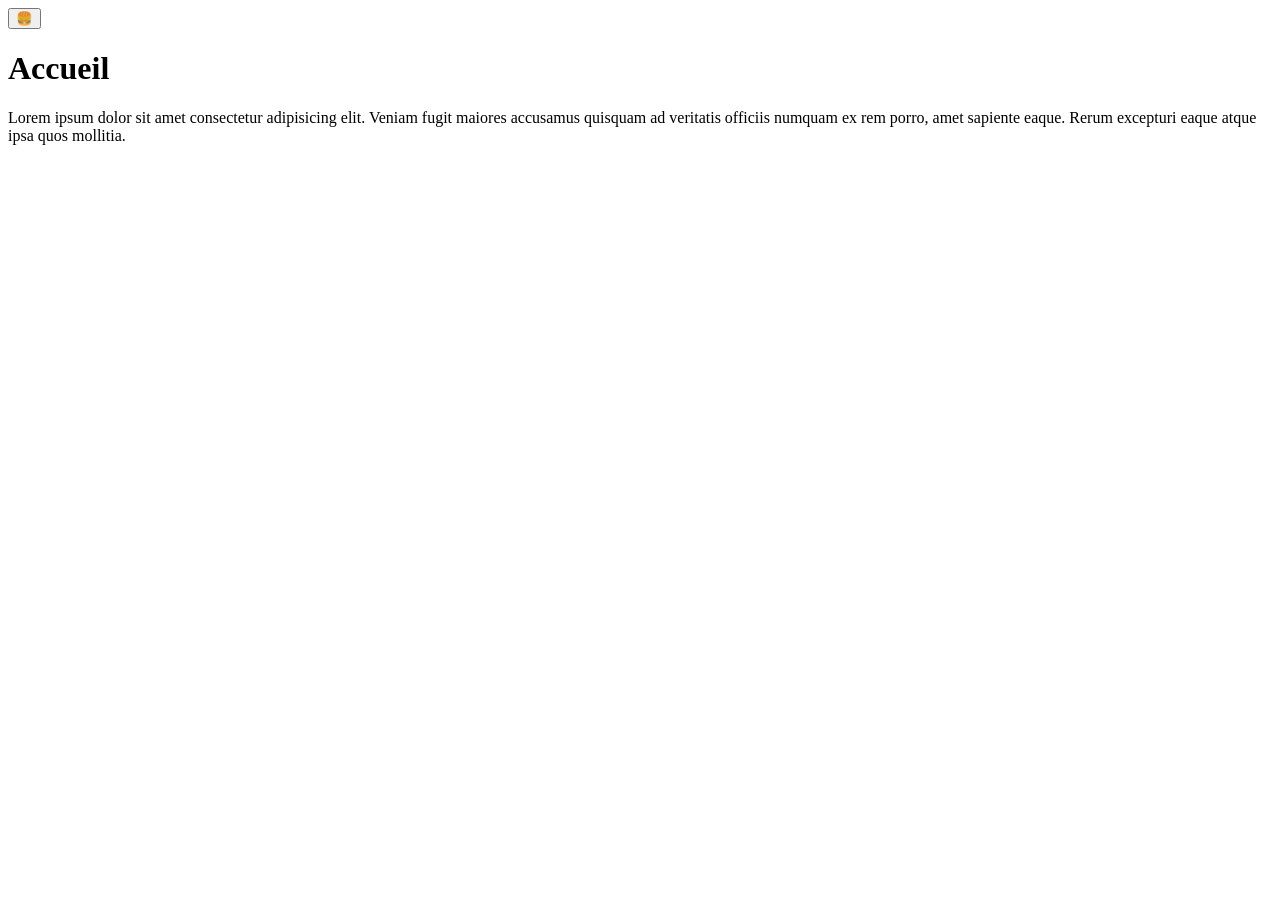
<file: index.html>
<!DOCTYPE html>
<html lang="fr">

<head>
  <meta charset="utf-8">
  <meta name="viewport" content="width=device-width, initial-scale=1">
  <title>Accueil</title>
  <link rel="stylesheet" href="src/css/styles.css">
</head>

<body>
  <header class="header">

    <!-- Menu principal -->
    <!-- popovertarget="menu" : ce bouton ouvre/ferme le popover d'id "menu", sans JavaScript.
         Le menu se ferme aussi avec Échap ou en cliquant en dehors. -->
    <button class="burger" type="button" popovertarget="menu" aria-label="Menu">
      🍔
    </button>

    <!-- Attribut popover : la nav devient un popover, cachée par défaut.
         id="menu" : identifiant unique, utilisé par les boutons (popovertarget="menu"). -->
    <nav class="menu" id="menu" popover aria-label="Main menu">
      <!-- Bouton de fermeture explicite :
           popovertargetaction="hide" : ce bouton ne fait que fermer le menu.
           autofocus : le focus est placé sur ce bouton à l'ouverture du menu. -->
      <button class="menu__close burger burger--close"
      type="button"
      popovertarget="menu"
      popovertargetaction="hide"
      aria-label="Close the menu"
      autofocus>
        🍔
      </button>
      <!-- Emmet : nav>h4{menu}+ul>li*2>a -->
      <h4>menu</h4>
      <ul>
        <li><a href="cats/index.html">Les chats</a>
          <!-- Emmet : ul>li*2>a[href=cats/chat-$.html]{chat $} -->
          <ul>
            <li><a href="cats/chat-1.html">chat 1</a></li>
            <li><a href="cats/chat-2.html">chat 2</a></li>
          </ul>
        </li>
        <li><a href="dogs/index.html">Les chiens</a>
          <ul>
            <li><a href="dogs/chien-1.html">chien 1</a></li>
            <li><a href="dogs/chien-2.html">chien 2</a></li>
          </ul>
        </li>
      </ul>
    </nav>
    <!-- Fin du menu principal -->
  </header>

  <!-- Contenu principal de la page -->
  <main>
    <h1>Accueil</h1>
    <!-- Emmet : p>lorem -->
    <p>
      Lorem ipsum dolor sit amet consectetur adipisicing elit. Veniam fugit maiores accusamus quisquam ad veritatis
      officiis numquam ex rem porro, amet sapiente eaque. Rerum excepturi eaque atque ipsa quos mollitia.
    </p>
  </main>
  <!-- Fin du contenu principal -->

</body>

</html>
</file>
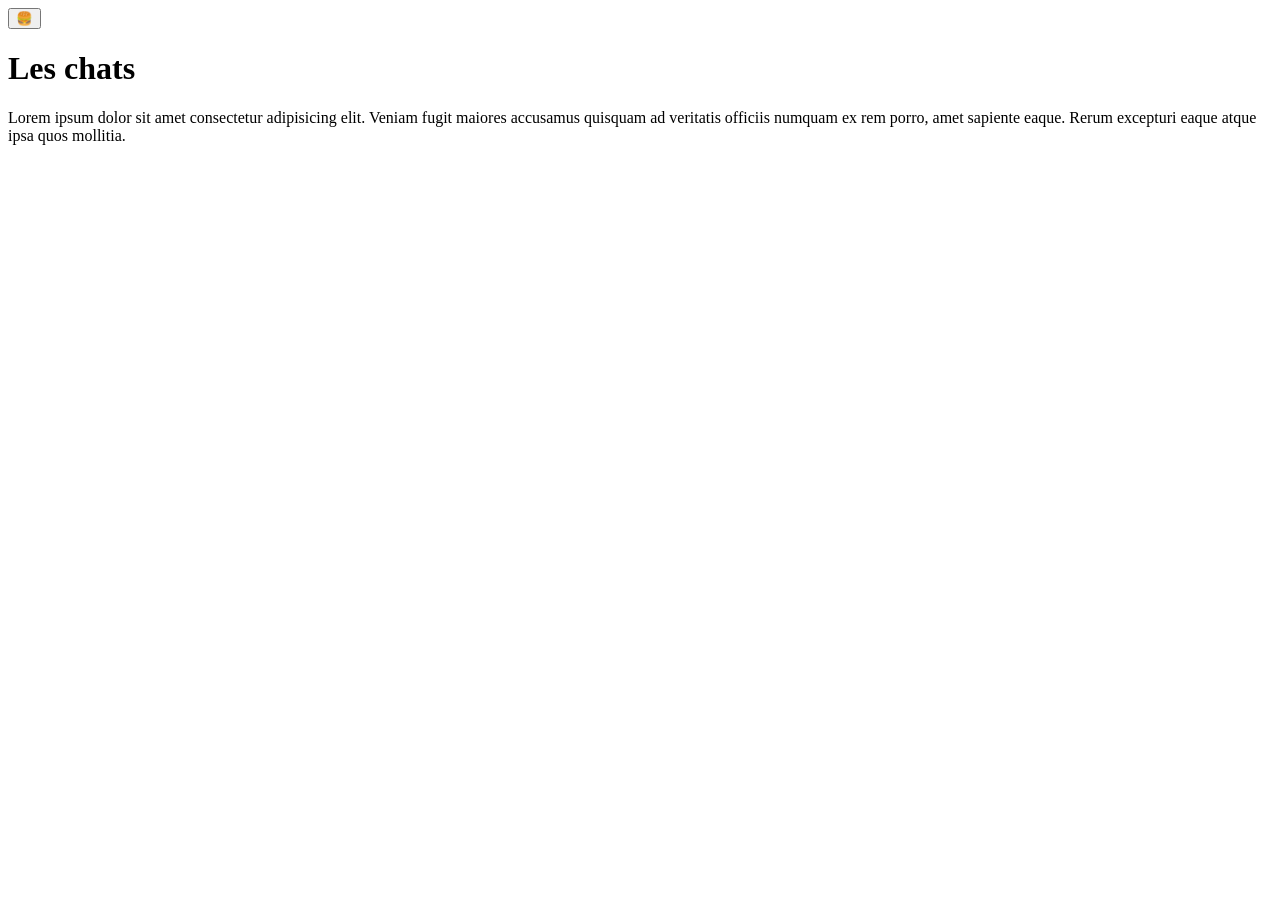
<file: cats/index.html>
<!DOCTYPE html>
<html lang="fr">

<head>
  <meta charset="utf-8">
  <meta name="viewport" content="width=device-width, initial-scale=1">
  <title>Les chats</title>
  <link rel="stylesheet" href="../src/css/styles.css">
</head>

<body>
  <header class="header">

    <!-- Menu principal -->
    <!-- popovertarget="menu" : ce bouton ouvre/ferme le popover d'id "menu", sans JavaScript.
         Le menu se ferme aussi avec Échap ou en cliquant en dehors. -->
    <button class="burger" type="button" popovertarget="menu" aria-label="Menu">
      🍔
    </button>

    <!-- Attribut popover : la nav devient un popover, cachée par défaut.
         id="menu" : identifiant unique, utilisé par les boutons (popovertarget="menu"). -->
    <nav class="menu" id="menu" popover aria-label="Main menu">
      <!-- Bouton de fermeture explicite :
           popovertargetaction="hide" : ce bouton ne fait que fermer le menu.
           autofocus : le focus est placé sur ce bouton à l'ouverture du menu. -->
      <button class="menu__close burger burger--close"
      type="button"
      popovertarget="menu"
      popovertargetaction="hide"
      aria-label="Close the menu"
      autofocus>
        🍔
      </button>
      <!-- Emmet : nav>h4{menu}+ul>li*2>a -->
      <h4>menu</h4>
      <ul>
        <li><a href="../cats/index.html">Les chats</a>
          <!-- Emmet : ul>li*2>a[href=cats/chat-$.html]{chat $} -->
          <ul>
            <li><a href="../cats/chat-1.html">chat 1</a></li>
            <li><a href="../cats/chat-2.html">chat 2</a></li>
          </ul>
        </li>
        <li><a href="../dogs/index.html">Les chiens</a>
          <ul>
            <li><a href="../dogs/chien-1.html">chien 1</a></li>
            <li><a href="../dogs/chien-2.html">chien 2</a></li>
          </ul>
        </li>
      </ul>
    </nav>
    <!-- Fin du menu principal -->
  </header>

  <!-- Contenu principal de la page -->
  <main>
    <h1>Les chats</h1>
    <!-- Emmet : p>lorem -->
    <p>
      Lorem ipsum dolor sit amet consectetur adipisicing elit. Veniam fugit maiores accusamus quisquam ad veritatis
      officiis numquam ex rem porro, amet sapiente eaque. Rerum excepturi eaque atque ipsa quos mollitia.
    </p>
  </main>
  <!-- Fin du contenu principal -->

</body>

</html>
</file>
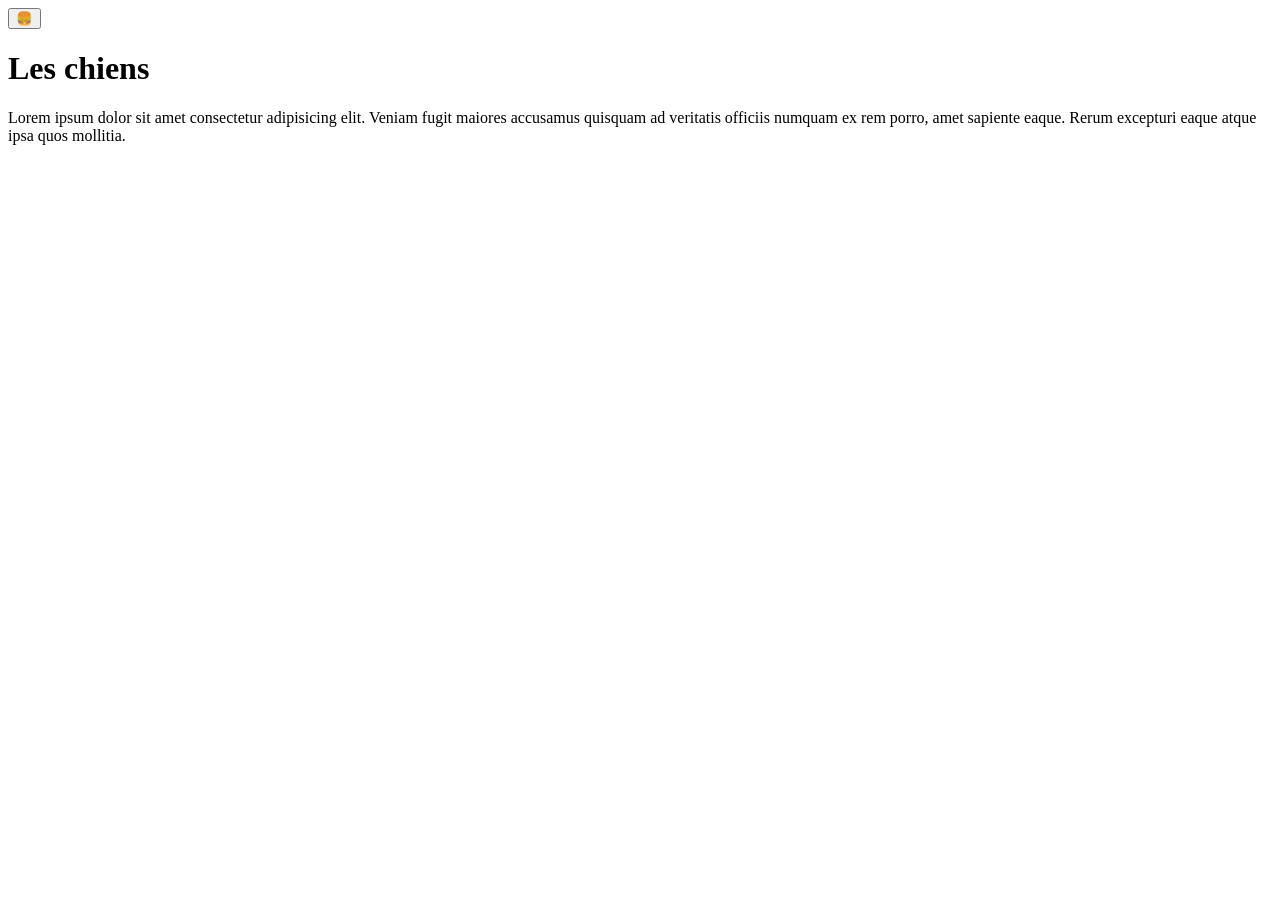
<file: dogs/index.html>
<!DOCTYPE html>
<html lang="fr">

<head>
  <meta charset="utf-8">
  <meta name="viewport" content="width=device-width, initial-scale=1">
  <title>Les chiens</title>
  <link rel="stylesheet" href="../src/css/styles.css">
</head>

<body>
  <header class="header">

    <!-- Menu principal -->
    <!-- popovertarget="menu" : ce bouton ouvre/ferme le popover d'id "menu", sans JavaScript.
         Le menu se ferme aussi avec Échap ou en cliquant en dehors. -->
    <button class="burger" type="button" popovertarget="menu" aria-label="Menu">
      🍔
    </button>

    <!-- Attribut popover : la nav devient un popover, cachée par défaut.
         id="menu" : identifiant unique, utilisé par les boutons (popovertarget="menu"). -->
    <nav class="menu" id="menu" popover aria-label="Main menu">
      <!-- Bouton de fermeture explicite :
           popovertargetaction="hide" : ce bouton ne fait que fermer le menu.
           autofocus : le focus est placé sur ce bouton à l'ouverture du menu. -->
      <button class="menu__close burger burger--close"
      type="button"
      popovertarget="menu"
      popovertargetaction="hide"
      aria-label="Close the menu"
      autofocus>
        🍔
      </button>
      <!-- Emmet : nav>h4{menu}+ul>li*2>a -->
      <h4>menu</h4>
      <ul>
        <li><a href="../cats/index.html">Les chats</a>
          <!-- Emmet : ul>li*2>a[href=cats/chat-$.html]{chat $} -->
          <ul>
            <li><a href="../cats/chat-1.html">chat 1</a></li>
            <li><a href="../cats/chat-2.html">chat 2</a></li>
          </ul>
        </li>
        <li><a href="../dogs/index.html">Les chiens</a>
          <ul>
            <li><a href="../dogs/chien-1.html">chien 1</a></li>
            <li><a href="../dogs/chien-2.html">chien 2</a></li>
          </ul>
        </li>
      </ul>
    </nav>
    <!-- Fin du menu principal -->
  </header>

  <!-- Contenu principal de la page -->
  <main>
    <h1>Les chiens</h1>
    <!-- Emmet : p>lorem -->
    <p>
      Lorem ipsum dolor sit amet consectetur adipisicing elit. Veniam fugit maiores accusamus quisquam ad veritatis
      officiis numquam ex rem porro, amet sapiente eaque. Rerum excepturi eaque atque ipsa quos mollitia.
    </p>
  </main>
  <!-- Fin du contenu principal -->

</body>

</html>
</file>
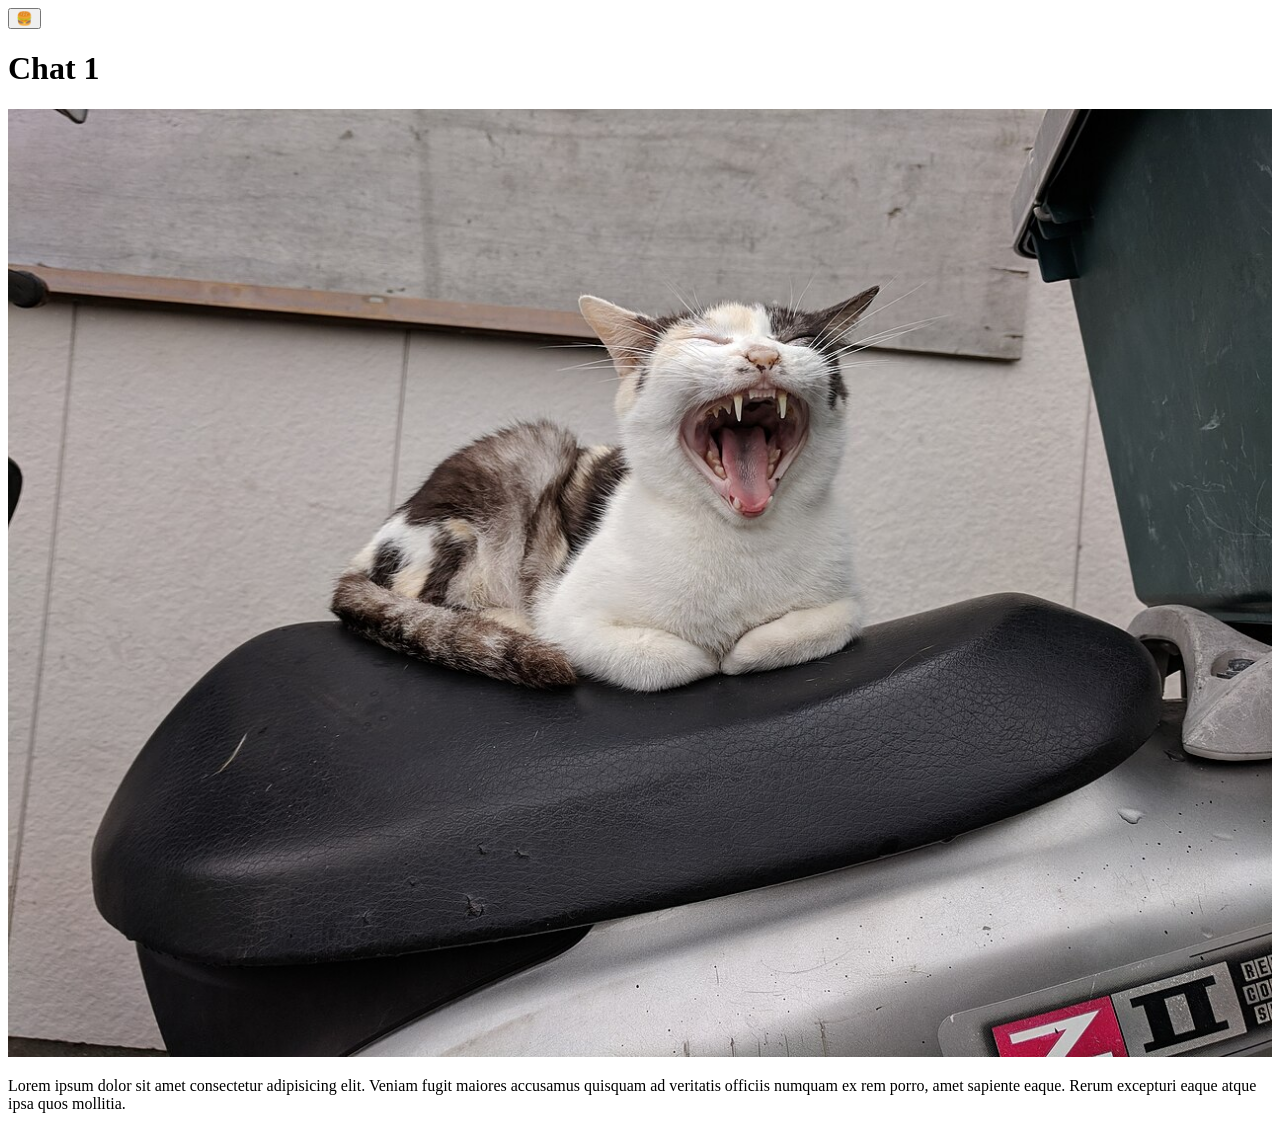
<file: cats/chat-1.html>
<!DOCTYPE html>
<html lang="fr">

<head>
  <meta charset="utf-8">
  <meta name="viewport" content="width=device-width, initial-scale=1">
  <title>Chat 1</title>
  <link rel="stylesheet" href="../src/css/styles.css">
</head>

<body>
  <header class="header">

    <!-- Menu principal -->
    <!-- popovertarget="menu" : ce bouton ouvre/ferme le popover d'id "menu", sans JavaScript.
         Le menu se ferme aussi avec Échap ou en cliquant en dehors. -->
    <button class="burger" type="button" popovertarget="menu" aria-label="Menu">
      🍔
    </button>

    <!-- Attribut popover : la nav devient un popover, cachée par défaut.
         id="menu" : identifiant unique, utilisé par les boutons (popovertarget="menu"). -->
    <nav class="menu" id="menu" popover aria-label="Main menu">
      <!-- Bouton de fermeture explicite :
           popovertargetaction="hide" : ce bouton ne fait que fermer le menu.
           autofocus : le focus est placé sur ce bouton à l'ouverture du menu. -->
      <button class="menu__close burger burger--close"
      type="button"
      popovertarget="menu"
      popovertargetaction="hide"
      aria-label="Close the menu"
      autofocus>
        🍔
      </button>
      <!-- Emmet : nav>h4{menu}+ul>li*2>a -->
      <h4>menu</h4>
      <ul>
        <li><a href="../cats/index.html">Les chats</a>
          <!-- Emmet : ul>li*2>a[href=cats/chat-$.html]{chat $} -->
          <ul>
            <li><a href="../cats/chat-1.html">chat 1</a></li>
            <li><a href="../cats/chat-2.html">chat 2</a></li>
          </ul>
        </li>
        <li><a href="../dogs/index.html">Les chiens</a>
          <ul>
            <li><a href="../dogs/chien-1.html">chien 1</a></li>
            <li><a href="../dogs/chien-2.html">chien 2</a></li>
          </ul>
        </li>
      </ul>
    </nav>
    <!-- Fin du menu principal -->
  </header>

  <!-- Contenu principal de la page -->
  <main>
    <h1>Chat 1</h1>
    <img class="media media--fullwidth" src="../public/img/cats/Cat_yawning_in_park.jpg" alt="Un chat qui bâille">
    <!-- Emmet : p>lorem -->
    <p>
      Lorem ipsum dolor sit amet consectetur adipisicing elit. Veniam fugit maiores accusamus quisquam ad veritatis
      officiis numquam ex rem porro, amet sapiente eaque. Rerum excepturi eaque atque ipsa quos mollitia.
    </p>
  </main>
  <!-- Fin du contenu principal -->

</body>

</html>
</file>
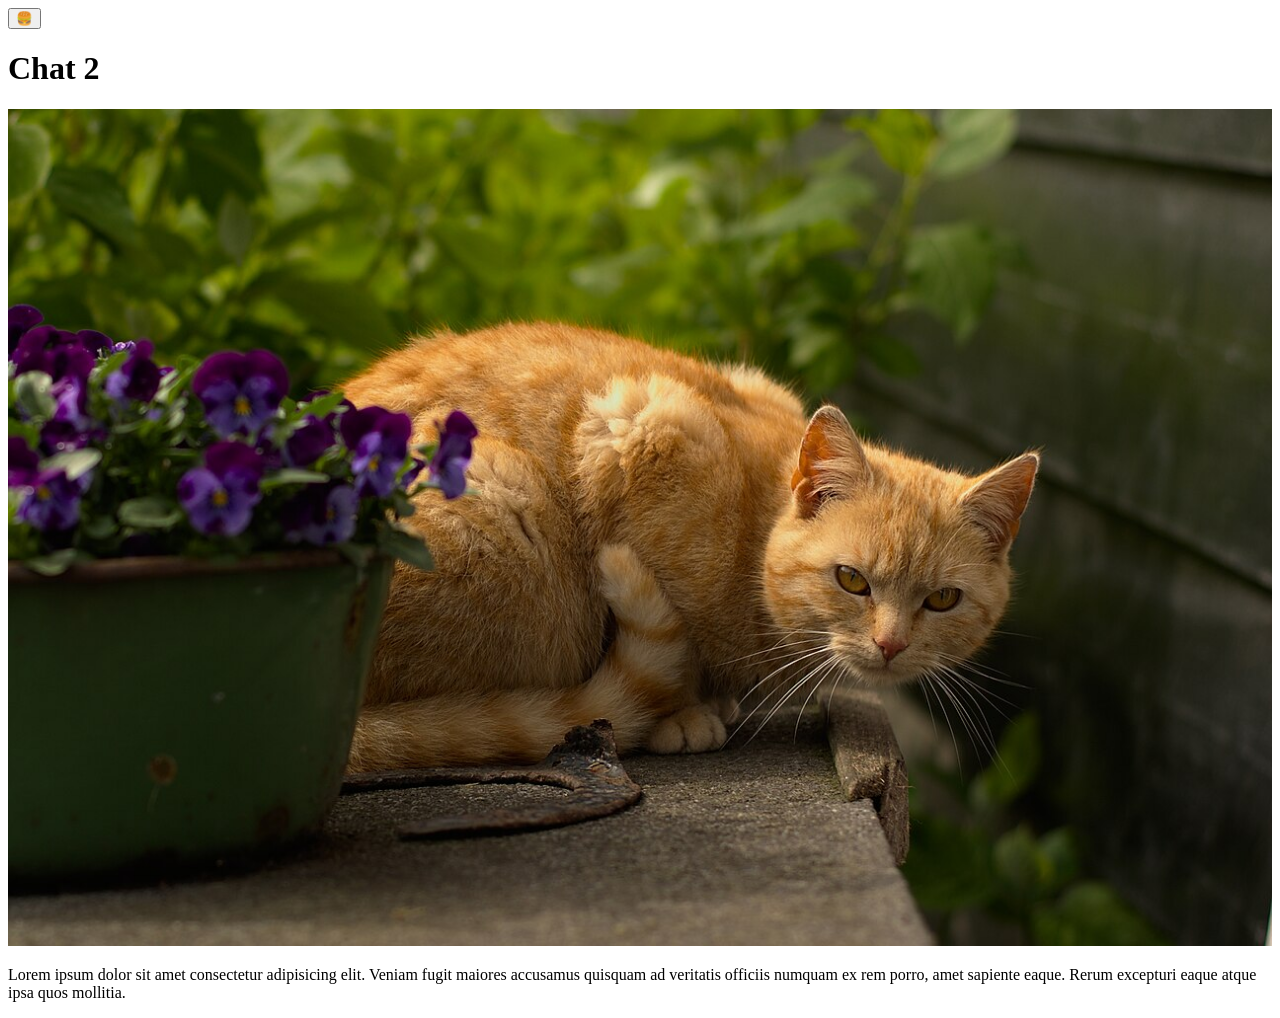
<file: cats/chat-2.html>
<!DOCTYPE html>
<html lang="fr">

<head>
  <meta charset="utf-8">
  <meta name="viewport" content="width=device-width, initial-scale=1">
  <title>Chat 2</title>
  <link rel="stylesheet" href="../src/css/styles.css">
</head>

<body>
  <header class="header">

    <!-- Menu principal -->
    <!-- popovertarget="menu" : ce bouton ouvre/ferme le popover d'id "menu", sans JavaScript.
         Le menu se ferme aussi avec Échap ou en cliquant en dehors. -->
    <button class="burger" type="button" popovertarget="menu" aria-label="Menu">
      🍔
    </button>

    <!-- Attribut popover : la nav devient un popover, cachée par défaut.
         id="menu" : identifiant unique, utilisé par les boutons (popovertarget="menu"). -->
    <nav class="menu" id="menu" popover aria-label="Main menu">
      <!-- Bouton de fermeture explicite :
           popovertargetaction="hide" : ce bouton ne fait que fermer le menu.
           autofocus : le focus est placé sur ce bouton à l'ouverture du menu. -->
      <button class="menu__close burger burger--close"
      type="button"
      popovertarget="menu"
      popovertargetaction="hide"
      aria-label="Close the menu"
      autofocus>
        🍔
      </button>
      <!-- Emmet : nav>h4{menu}+ul>li*2>a -->
      <h4>menu</h4>
      <ul>
        <li><a href="../cats/index.html">Les chats</a>
          <!-- Emmet : ul>li*2>a[href=cats/chat-$.html]{chat $} -->
          <ul>
            <li><a href="../cats/chat-1.html">chat 1</a></li>
            <li><a href="../cats/chat-2.html">chat 2</a></li>
          </ul>
        </li>
        <li><a href="../dogs/index.html">Les chiens</a>
          <ul>
            <li><a href="../dogs/chien-1.html">chien 1</a></li>
            <li><a href="../dogs/chien-2.html">chien 2</a></li>
          </ul>
        </li>
      </ul>
    </nav>
    <!-- Fin du menu principal -->
  </header>

  <!-- Contenu principal de la page -->
  <main>
    <h1>Chat 2</h1>
    <img class="media media--fullwidth" src="../public/img/cats/Cautious_Tabby_Red_Cat.jpg" alt="Un chat tigré roux, méfiant">
    <!-- Emmet : p>lorem -->
    <p>
      Lorem ipsum dolor sit amet consectetur adipisicing elit. Veniam fugit maiores accusamus quisquam ad veritatis
      officiis numquam ex rem porro, amet sapiente eaque. Rerum excepturi eaque atque ipsa quos mollitia.
    </p>
  </main>
  <!-- Fin du contenu principal -->

</body>

</html>
</file>
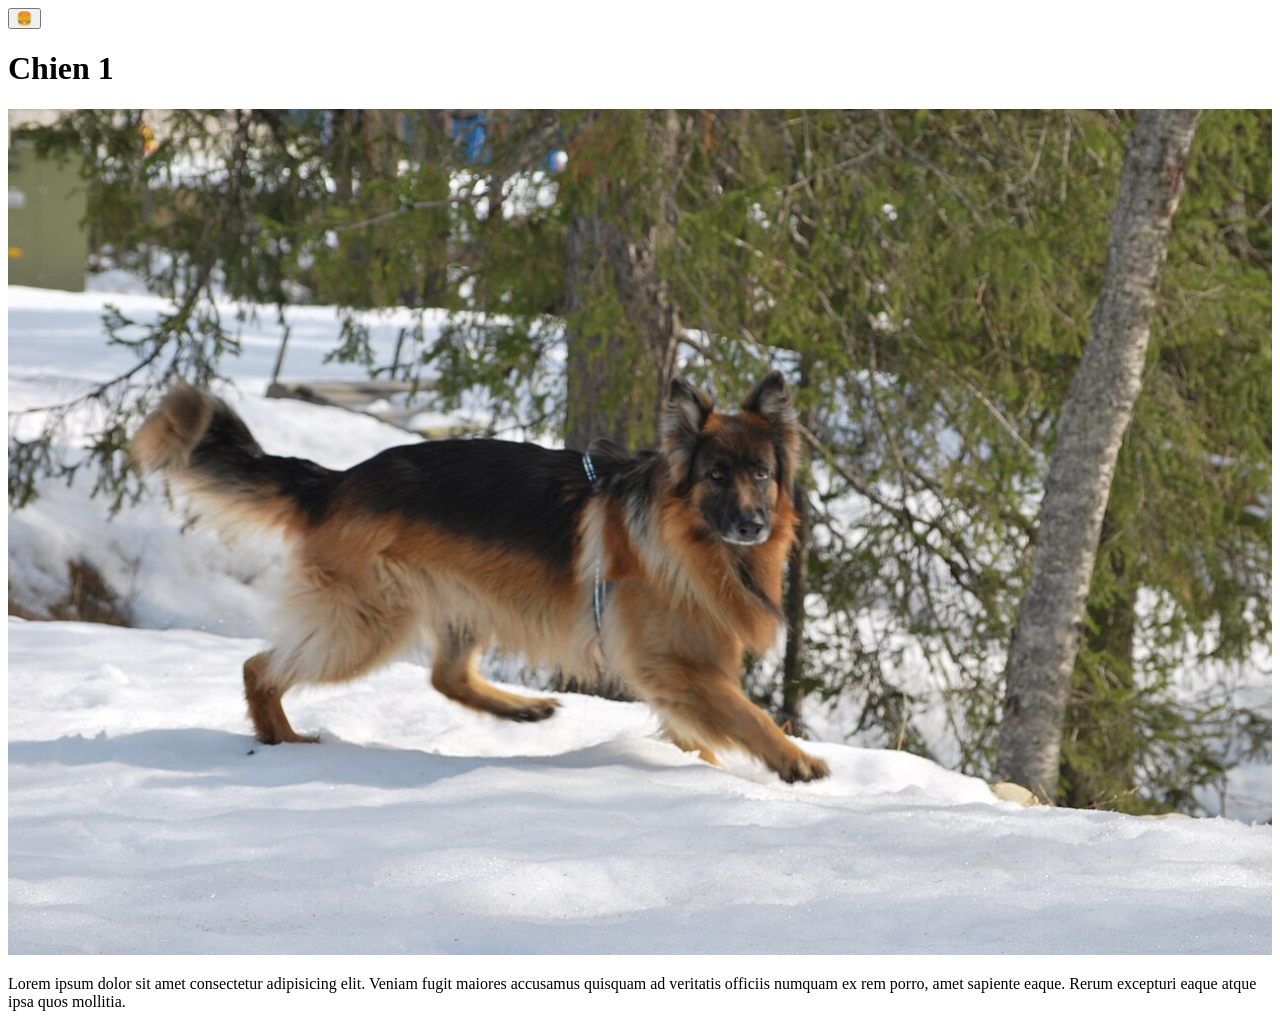
<file: dogs/chien-1.html>
<!DOCTYPE html>
<html lang="fr">

<head>
  <meta charset="utf-8">
  <meta name="viewport" content="width=device-width, initial-scale=1">
  <title>Chien 1</title>
  <link rel="stylesheet" href="../src/css/styles.css">
</head>

<body>
  <header class="header">

    <!-- Menu principal -->
    <!-- popovertarget="menu" : ce bouton ouvre/ferme le popover d'id "menu", sans JavaScript.
         Le menu se ferme aussi avec Échap ou en cliquant en dehors. -->
    <button class="burger" type="button" popovertarget="menu" aria-label="Menu">
      🍔
    </button>

    <!-- Attribut popover : la nav devient un popover, cachée par défaut.
         id="menu" : identifiant unique, utilisé par les boutons (popovertarget="menu"). -->
    <nav class="menu" id="menu" popover aria-label="Main menu">
      <!-- Bouton de fermeture explicite :
           popovertargetaction="hide" : ce bouton ne fait que fermer le menu.
           autofocus : le focus est placé sur ce bouton à l'ouverture du menu. -->
      <button class="menu__close burger burger--close"
      type="button"
      popovertarget="menu"
      popovertargetaction="hide"
      aria-label="Close the menu"
      autofocus>
        🍔
      </button>
      <!-- Emmet : nav>h4{menu}+ul>li*2>a -->
      <h4>menu</h4>
      <ul>
        <li><a href="../cats/index.html">Les chats</a>
          <!-- Emmet : ul>li*2>a[href=cats/chat-$.html]{chat $} -->
          <ul>
            <li><a href="../cats/chat-1.html">chat 1</a></li>
            <li><a href="../cats/chat-2.html">chat 2</a></li>
          </ul>
        </li>
        <li><a href="../dogs/index.html">Les chiens</a>
          <ul>
            <li><a href="../dogs/chien-1.html">chien 1</a></li>
            <li><a href="../dogs/chien-2.html">chien 2</a></li>
          </ul>
        </li>
      </ul>
    </nav>
    <!-- Fin du menu principal -->
  </header>

  <!-- Contenu principal de la page -->
  <main>
    <h1>Chien 1</h1>
    <img class="media media--fullwidth" src="../public/img/dogs/German_shepherd_(5781199120).jpg" alt="Un berger allemand">
    <!-- Emmet : p>lorem -->
    <p>
      Lorem ipsum dolor sit amet consectetur adipisicing elit. Veniam fugit maiores accusamus quisquam ad veritatis
      officiis numquam ex rem porro, amet sapiente eaque. Rerum excepturi eaque atque ipsa quos mollitia.
    </p>
  </main>
  <!-- Fin du contenu principal -->

</body>

</html>
</file>
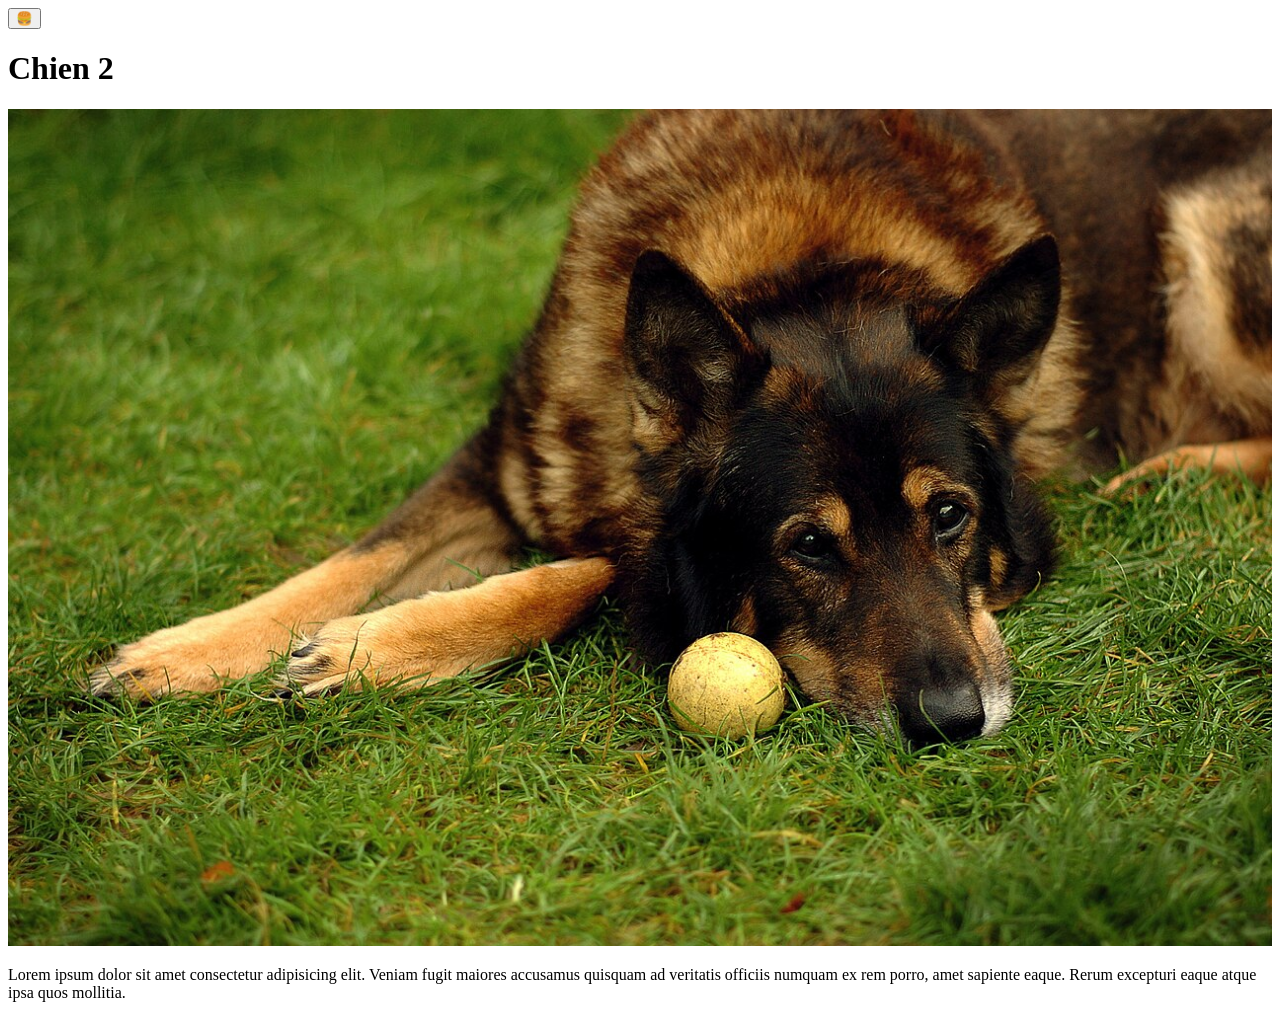
<file: dogs/chien-2.html>
<!DOCTYPE html>
<html lang="fr">

<head>
  <meta charset="utf-8">
  <meta name="viewport" content="width=device-width, initial-scale=1">
  <title>Chien 2</title>
  <link rel="stylesheet" href="../src/css/styles.css">
</head>

<body>
  <header class="header">

    <!-- Menu principal -->
    <!-- popovertarget="menu" : ce bouton ouvre/ferme le popover d'id "menu", sans JavaScript.
         Le menu se ferme aussi avec Échap ou en cliquant en dehors. -->
    <button class="burger" type="button" popovertarget="menu" aria-label="Menu">
      🍔
    </button>

    <!-- Attribut popover : la nav devient un popover, cachée par défaut.
         id="menu" : identifiant unique, utilisé par les boutons (popovertarget="menu"). -->
    <nav class="menu" id="menu" popover aria-label="Main menu">
      <!-- Bouton de fermeture explicite :
           popovertargetaction="hide" : ce bouton ne fait que fermer le menu.
           autofocus : le focus est placé sur ce bouton à l'ouverture du menu. -->
      <button class="menu__close burger burger--close"
      type="button"
      popovertarget="menu"
      popovertargetaction="hide"
      aria-label="Close the menu"
      autofocus>
        🍔
      </button>
      <!-- Emmet : nav>h4{menu}+ul>li*2>a -->
      <h4>menu</h4>
      <ul>
        <li><a href="../cats/index.html">Les chats</a>
          <!-- Emmet : ul>li*2>a[href=cats/chat-$.html]{chat $} -->
          <ul>
            <li><a href="../cats/chat-1.html">chat 1</a></li>
            <li><a href="../cats/chat-2.html">chat 2</a></li>
          </ul>
        </li>
        <li><a href="../dogs/index.html">Les chiens</a>
          <ul>
            <li><a href="../dogs/chien-1.html">chien 1</a></li>
            <li><a href="../dogs/chien-2.html">chien 2</a></li>
          </ul>
        </li>
      </ul>
    </nav>
    <!-- Fin du menu principal -->
  </header>

  <!-- Contenu principal de la page -->
  <main>
    <h1>Chien 2</h1>
    <img class="media media--fullwidth" src="../public/img/dogs/German_shepherd_wanting_to_play.JPG" alt="Un berger allemand qui veut jouer">
    <!-- Emmet : p>lorem -->
    <p>
      Lorem ipsum dolor sit amet consectetur adipisicing elit. Veniam fugit maiores accusamus quisquam ad veritatis
      officiis numquam ex rem porro, amet sapiente eaque. Rerum excepturi eaque atque ipsa quos mollitia.
    </p>
  </main>
  <!-- Fin du contenu principal -->

</body>

</html>
</file>
<file: src/css/styles.css>
/* --- menu (popover plein écran) ------------------------------------------ */
/* La feuille du navigateur a déjà fixé le panneau à l'écran
   (position: fixed; inset: 0) : on l'étire, sans positionner. */
.menu {
  width: 100%;  /* largeur : 100% du parent */
  height: 100%; /* hauteur : 100% du parent */
  border: 0;    /* pas de bord (épaisseur 0) */
  /* Transition de 400ms, y compris sur les propriétés à valeurs discrètes
     (ex. display qui passe de none à block sans valeurs intermédiaires).
     Sans allow-discrete : le menu apparaît en fondu, mais disparaît d'un coup.
     Sans transition : aucun fondu, tout est instantané. */
  transition: 400ms allow-discrete;
  opacity: 0; /* au départ, le menu est transparent */
}

/* Quand le menu est ouvert (pseudo-classe :popover-open) : il devient visible.
   L'opacité passe progressivement à 1 grâce à la transition. */
.menu:popover-open {
  opacity: 1;
}

/* @starting-style : point de départ de l'animation à l'ouverture.
   Permet le fondu (en partant d'une opacité 0) alors que le menu était en
   display:none (normalement, pas d'animation possible).
   Sans @starting-style : le menu apparaît d'un coup, mais disparaît en fondu. */
@starting-style {
  .menu:popover-open {
    opacity: 0; /* le menu commence invisible */
  }
}

/* Page figée tant que le menu est ouvert.
   :has() teste un élément enfant : seul moyen, en CSS, de faire remonter
   l'état du menu jusqu'à la page (html = racine du document).
   overflow: hidden empêche de scroller la page en arrière du menu. */
html:has(.menu:popover-open) {
  overflow: hidden;
}

/* --- burger ---------------------------- */
/* cursor: pointer : le curseur prend la forme d'une main au survol du bouton */
.burger {
  cursor: pointer;
}

/* --- rotation du bouton de fermeture ----------------------------------- */
/* À l'ouverture, même position « hamburger » : le bouton part sans rotation */
@starting-style {
  .menu:popover-open .burger--close {
    transform: none;
  }
}

/* Sélecteur imbriqué (parent␣enfant) : quand le menu (parent) est ouvert,
   le bouton de fermeture tourne de 90° avec une transition de 400ms. */
.menu:popover-open .burger--close {
  transform: rotate(90deg);
  transition: 400ms;
}

/* --- respecter les préférences de mouvement ----------------------------- */
/* Media query : si l'utilisateur préfère réduire les animations,
   on désactive les transitions.
   La virgule regroupe deux sélecteurs pour la même règle CSS. */
@media (prefers-reduced-motion: reduce) {
  .menu,
  .menu .burger--close {
    transition: none;
  }
}

.media--fullwidth {
  width: 100%;
  height: auto;
}
nav > h4::before {
  content: url("../../public/icones/book.svg");
}
nav > ul > li > a::before {
  content: url("../../public/icones/bag-plus.svg");
}
nav > ul > li > ul > li > a::before {
  content: url("../../public/icones/archive.svg");
}
</file>
